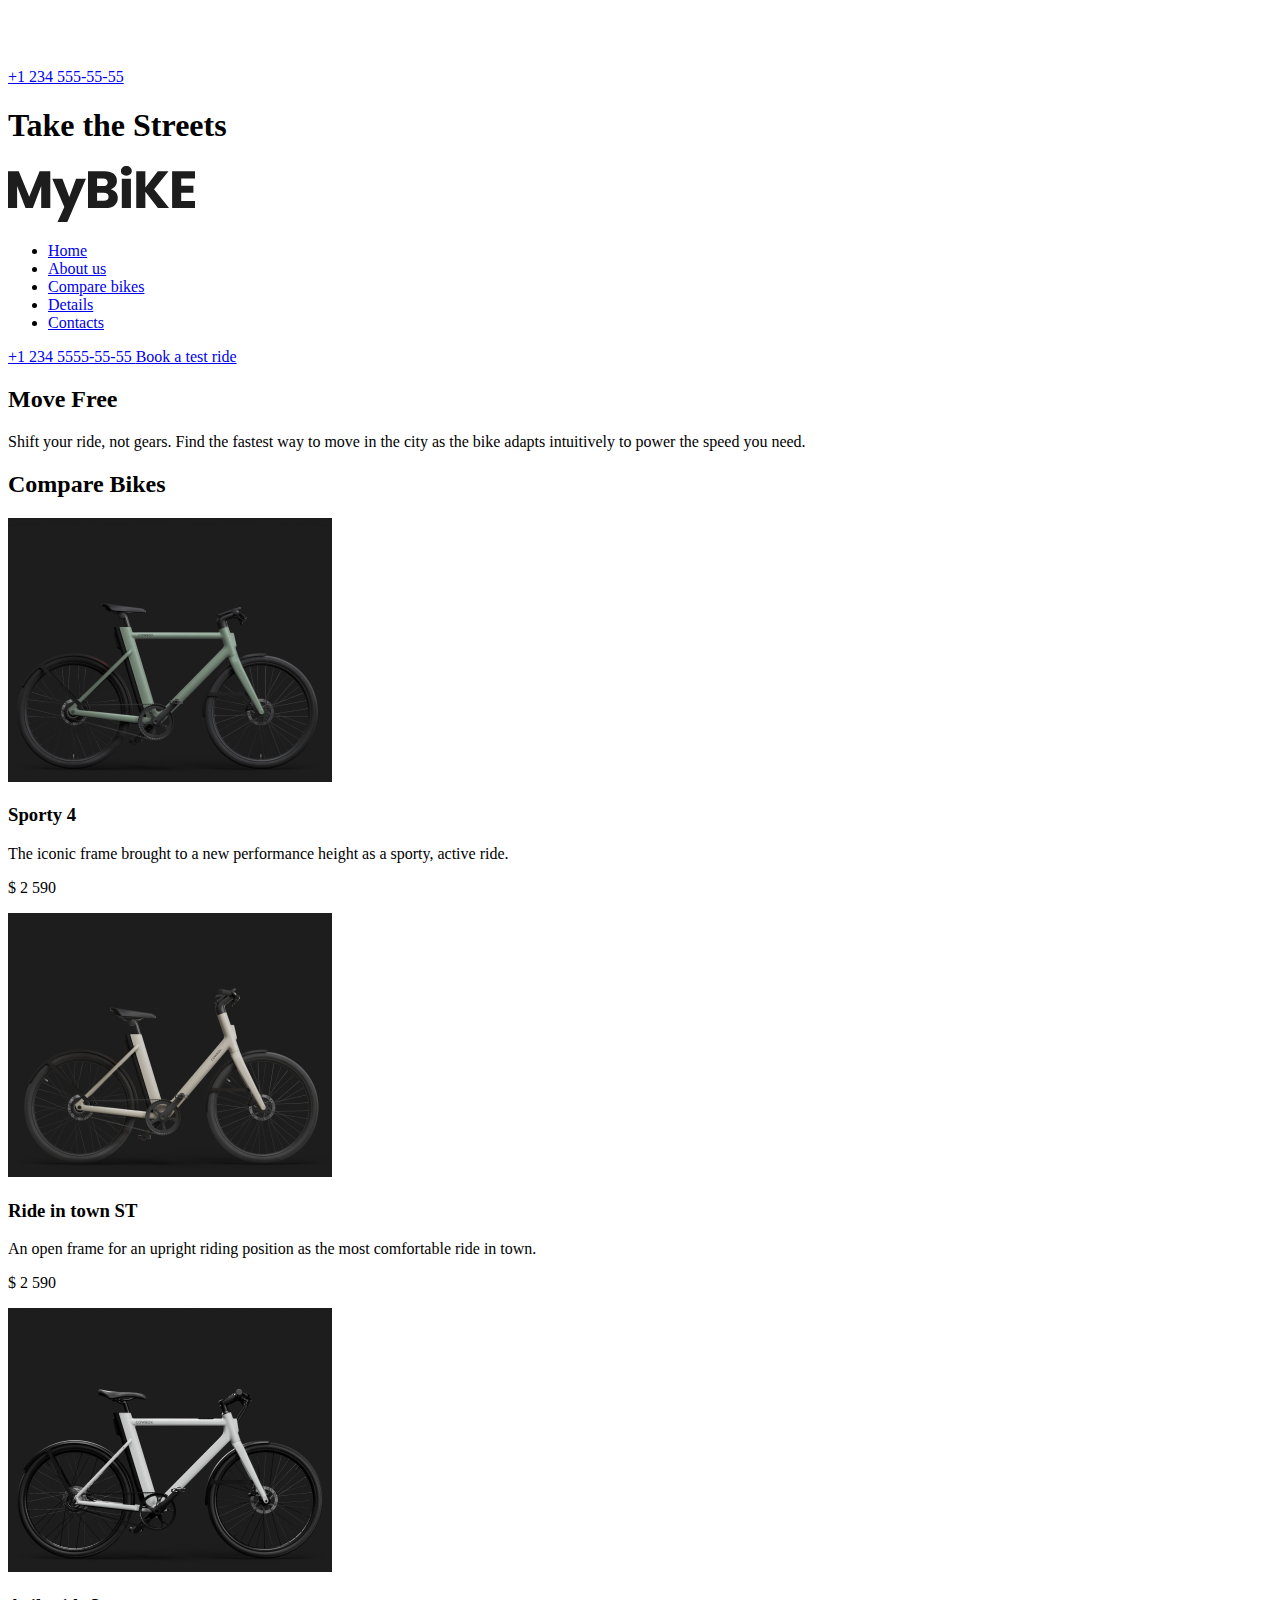
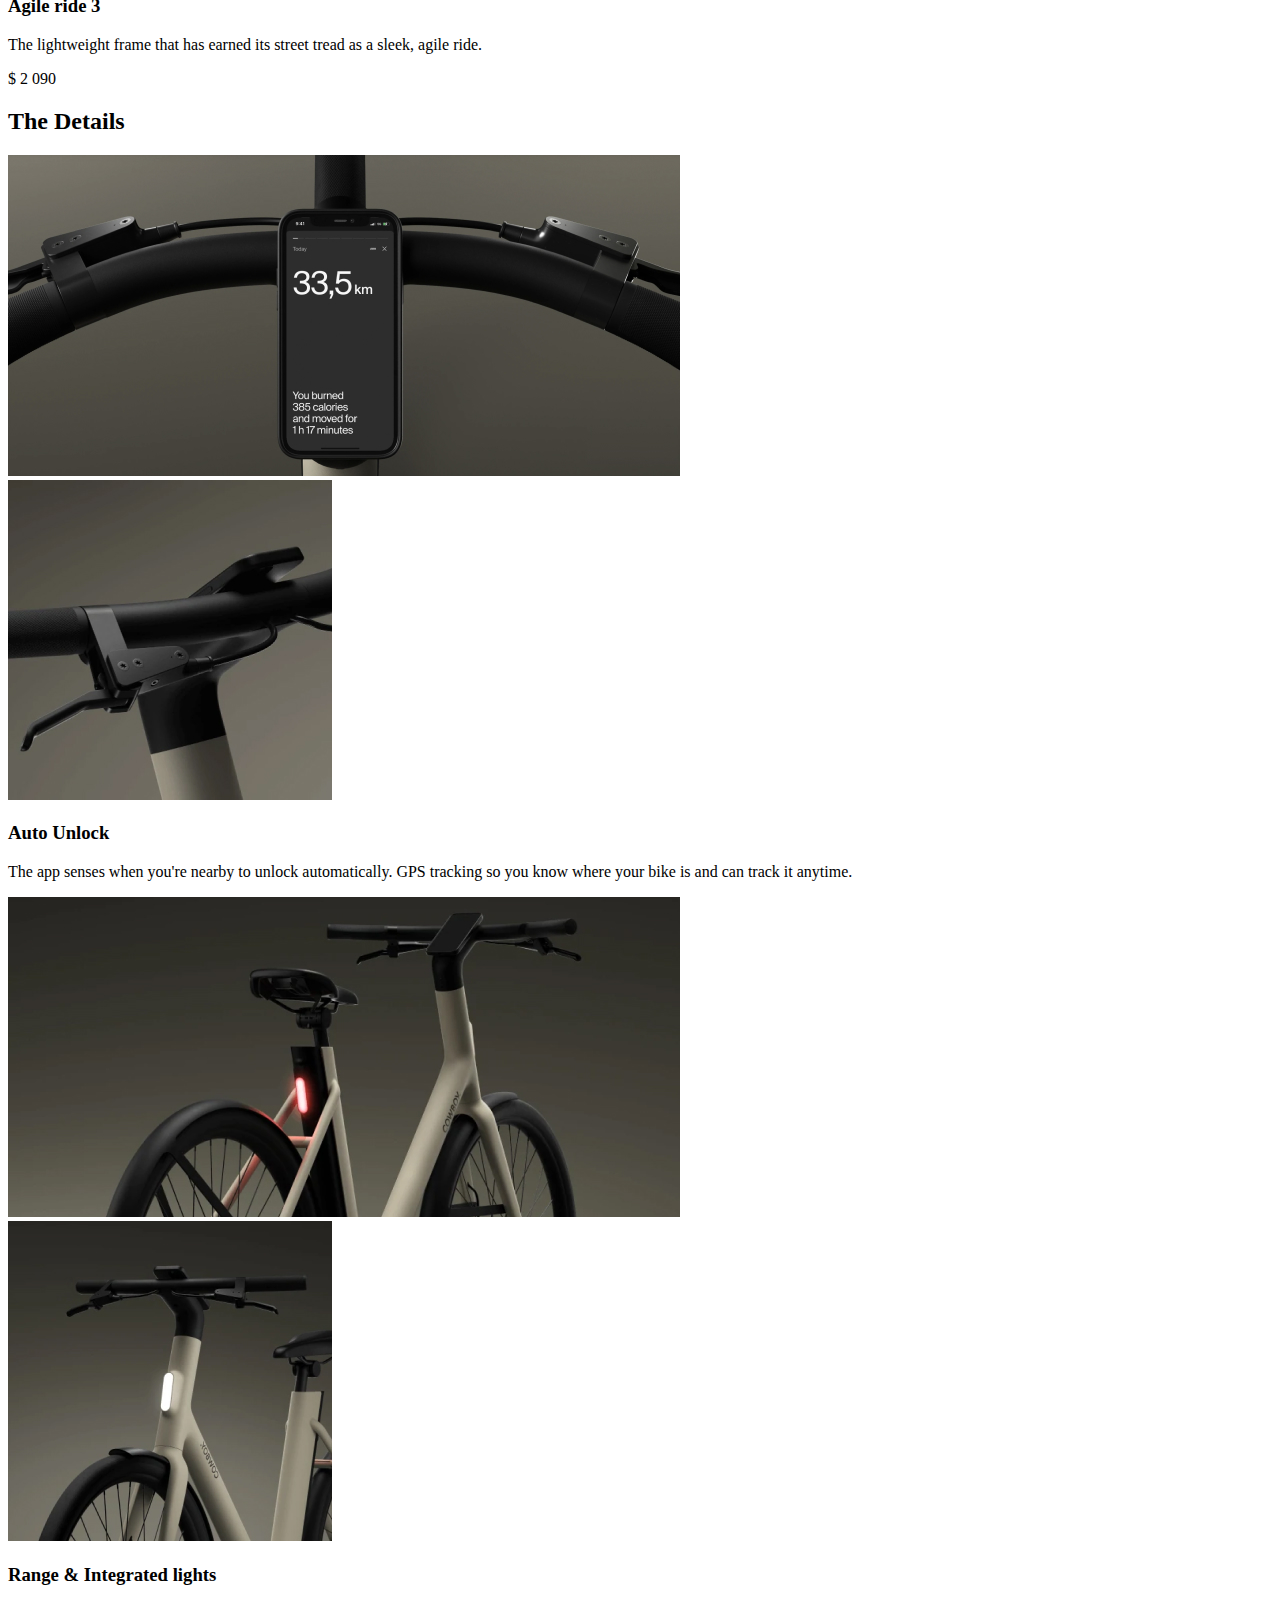
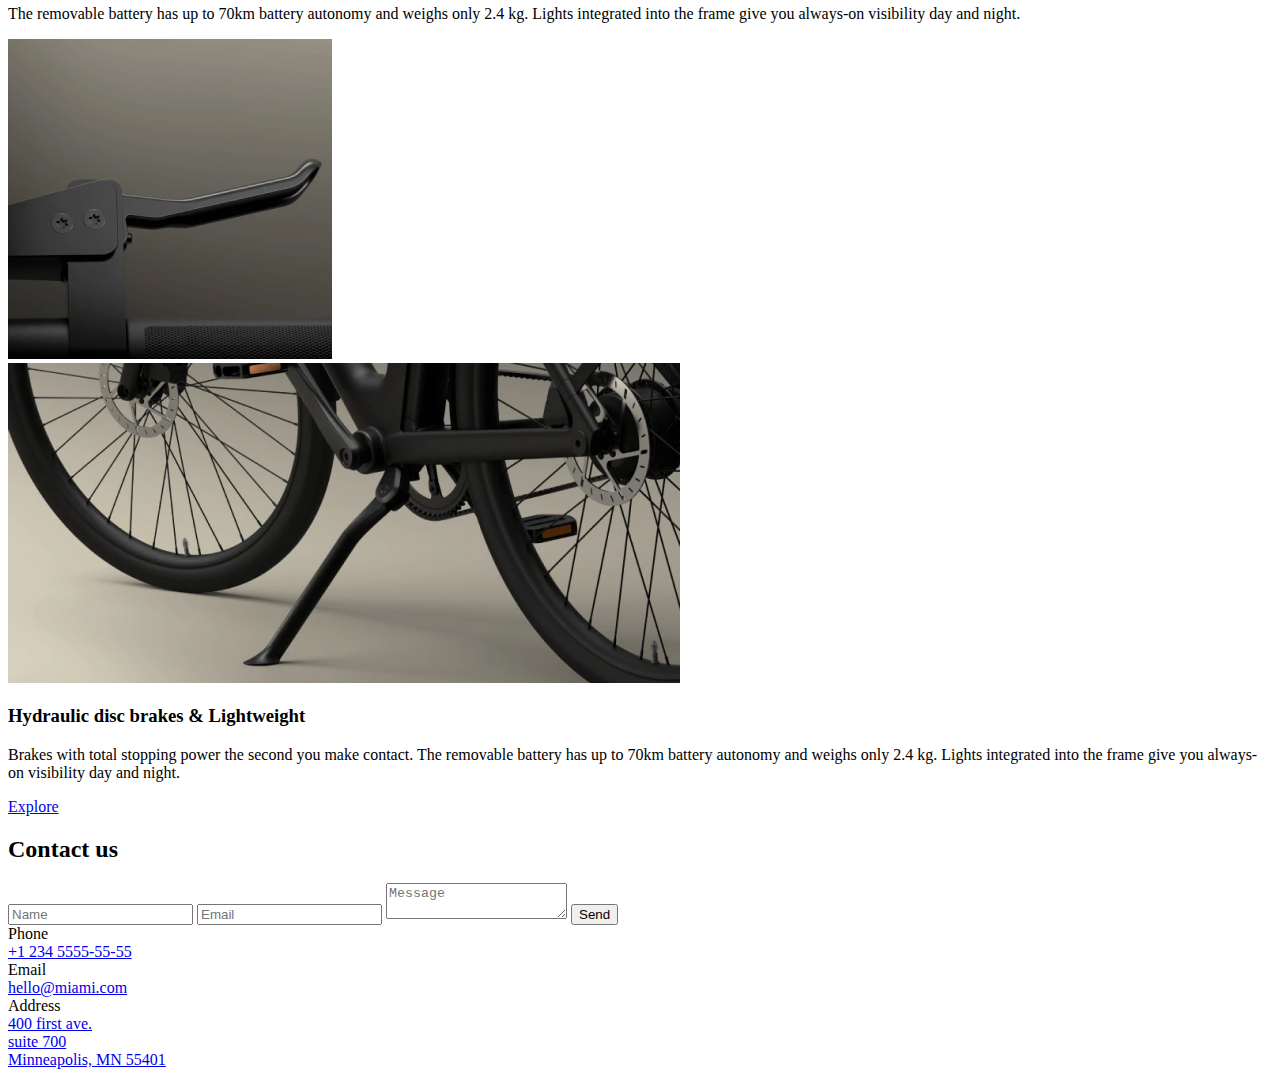
<file: src/index.html>
<!DOCTYPE html>
<html lang="en" class="page">
  <head>
    <meta charset="UTF-8">
    <meta name="viewport" content="width=device-width, initial-scale=1.0">
    <title>My Bike</title>
    <link rel="icon" href="./images/favicon.svg">
    <link rel="stylesheet" href="./styles/main.scss">
    <script
      type="text/javascript"
      src="scripts/main.js"
      defer
    ></script>
    <link rel="preconnect" href="https://fonts.googleapis.com">
    <link rel="preconnect" href="https://fonts.gstatic.com">
    <link
      href="https://fonts.googleapis.com/css2?family=Inter:wght@500;700&family=Poppins:wght@400;500;700&display=swap"
      rel="stylesheet">
  </head>
  <body class="page__body">
    <header class="header page__section">
      <div class="header__container">
        <div class="header__content">
          <div class="header__top">
            <a href="#" class="logo">
              <img
                src="./images/logo-light.svg"
                alt="Mi-Bike-logo"
                class="logo__image"
              >
            </a>

            <a href="tel:+1 234 555-55-55" class="icon icon--phone">
              <div class="icon__tooltip">+1 234 555-55-55</div>
            </a>

            <a href="#menu" class="icon icon--menu">
            </a>
          </div>

          <h1 class="header__title">
            Take the Streets
          </h1>
        </div>
      </div>
    </header>

    <nav class="page__menu menu" id="menu">
      <div class="menu__container">
        <div class="menu__content">
          <div class="menu__top">
            <a href="#" class="logo">
              <img
                src="./images/logo.svg"
                alt="Mi-Bike-logo"
                class="logo__image"
              >
            </a>
            <a href="#" class="icon icon--cross"></a>
          </div>

          <ul class="menu__list">
            <li class="menu__item">
              <a href="#" class="menu__link">Home</a>
            </li>

            <li class="menu__item">
              <a href="#about-us" class="menu__link">About us</a>
            </li>

            <li class="menu__item">
              <a href="#compare-bikes" class="menu__link">Compare bikes</a>
            </li>

            <li class="menu__item">
              <a href="#details" class="menu__link">Details</a>
            </li>

            <li class="menu__item">
              <a href="#contact-us" class="menu__link">Contacts</a>
            </li>
            </li>
          </ul>

          <a
            href="tel:+1 234 5555-55-55"
            class="menu__call menu__call--phone"
          >
            +1 234 5555-55-55
          </a>

          <a
            href="tel:+1 234 5555-55-55"
            class="menu__call menu__call--action"
          >
            Book a test ride
          </a>
        </div>

      </div>
    </nav>

    <main>
      <section class="page__section about" id="about-us">
        <div class="about__container">
          <div class="grid grid--on">
            <div class="grid__item grid__item--tablet-1-3 grid__item--desktop-1-5">
              <h2 class="about__title">Move Free</h2>
            </div>

            <div class="grid__item grid__item--tablet-4-6 grid__item--desktop-6-11">
              <p class="about__text">
                Shift your ride, not gears. Find the fastest way to move in the city as the bike adapts intuitively to power the speed you need.
              </p>
            </div>
          </div>
        </div>
      </section>

      <section class="page__section compare" id="compare-bikes">
        <div class="compare__container">
          <h2 class="page__section-title">Compare Bikes</h2>

          <div class="compare__bikes">
            <div class="compare__item bike">
              <div class="bike__img-container">
                <img
                  src="./images/bikes/bike-1.jpg"
                  alt="bike-1"
                  class="bike__img"
                >
              </div>

              <h3 class="bike__title">
                Sporty 4
              </h3>

              <p class="bike__text">
                The iconic frame brought to a new performance height as a sporty, active ride.
              </p>

              <p class="bike__price">
                $ 2 590
              </p>
            </div>

            <div class="compare__item bike">
              <div class="bike__img-container">
                <img
                  src="./images/bikes/bike-2.jpg"
                  alt="bike-2"
                  class="bike__img"
                >
              </div>

              <h3 class="bike__title">
                Ride in town ST
              </h3>

              <p class="bike__text">
                An open frame for an upright riding position as the most comfortable ride in town.
              </p>

              <p class="bike__price">
                $ 2 590
              </p>
            </div>

            <div class="compare__item bike">
              <div class="bike__img-container">
                <img
                  src="./images/bikes/bike-3.jpg"
                  alt="bike-3"
                  class="bike__img"
                >
              </div>

              <h3 class="bike__title">
                Agile ride 3
              </h3>

              <p class="bike__text">
                The lightweight frame that has earned its street tread as a sleek, agile ride.
              </p>

              <p class="bike__price">
                $ 2 090
              </p>
            </div>
          </div>
        </div>
      </section>

      <section class="page__section details" id="details">
        <div class="details__container">
          <h2 class="page__section-title">The Details</h2>

          <div class="details__detail detail">
            <div class="detail__photos">
              <div class="grid">
                <div class="grid__item grid__item--tablet-1-4 grid__item--desktop-1-8">
                  <div class="detail__photo-container">
                    <img
                      src="./images/details/details1.jpg"
                      alt="detail1"
                      class="detail__photo"
                    >
                  </div>
                </div>
                <div class="grid__item grid__item--tablet-5-6 grid__item--desktop-9-12">
                  <div class="detail__photo-container">
                    <img
                      src="./images/details/details2.jpg"
                      alt="detail2"
                      class="detail__photo"
                    >
                  </div>
                </div>
              </div>
            </div>

            <div class="detail__description">
              <h3 class="detail__title">
                Auto Unlock
              </h3>

              <p class="detail__text">
                The app senses when you're nearby to unlock automatically. GPS tracking so you know where your bike is and can track it anytime.
              </p>
            </div>
          </div>

          <div class="details__detail detail">
            <div class="detail__photos">
              <div class="grid">
                <div class="grid__item grid__item--tablet-1-4 grid__item--desktop-1-8">
                  <div class="detail__photo-container">
                    <img
                      src="./images/details/details3.jpg"
                      alt="detail3"
                      class="detail__photo"
                    >
                  </div>
                </div>
                <div class="grid__item grid__item--tablet-5-6 grid__item--desktop-9-12">
                  <div class="detail__photo-container">
                    <img
                      src="./images/details/details4.jpg"
                      alt="detail4"
                      class="detail__photo"
                    >
                  </div>
                </div>
              </div>
            </div>

            <div class="detail__description">
              <h3 class="detail__title">
                Range & Integrated lights
              </h3>

              <p class="detail__text">
                The removable battery has up to 70km battery autonomy and weighs only 2.4 kg. Lights integrated into the frame give you always-on visibility day and night.
              </p>
            </div>
          </div>

          <div class="details__detail detail">
            <div class="detail__photos">
              <div class="grid">
                <div class="grid__item grid__item--tablet-1-2 grid__item--desktop-1-4">
                  <div class="detail__photo-container">
                    <img
                      src="./images/details/details5.jpg"
                      alt="detail5"
                      class="detail__photo"
                    >
                  </div>
                </div>
                <div class="grid__item grid__item--tablet-3-6 grid__item--desktop-5-12">
                  <div class="detail__photo-container">
                    <img
                      src="./images/details/details6.jpg"
                      alt="detail6"
                      class="detail__photo"
                    >
                  </div>
                </div>
              </div>
            </div>

            <div class="detail__description">
              <h3 class="detail__title">
                Hydraulic disc brakes & Lightweight
              </h3>

              <p class="detail__text">
                Brakes with total stopping power the second you make contact. The removable battery has up to 70km battery autonomy and weighs only 2.4 kg. Lights integrated into the frame give you always-on visibility day and night.
              </p>
            </div>
          </div>

          <div class="grid grid--on">
            <div class="grid__item grid__item--tablet-2-5 grid__item--desktop-5-8">
              <a href="#" class="button button--explore">
                Explore
              </a>
            </div>
          </div>
        </div>
      </section>

      <section class="page__section contact-us" id="contact-us">
        <div class="contact-us__container">
          <h2 class="page__section-title">Contact us</h2>
          <div class="contact-us__items">
            <form
              action="#"
              class="contact-us__item form"
              method="get"
            >
              <input
                type="text"
                name="name"
                required
                placeholder="Name"
                class="form__field"
              >

              <input
                type="email"
                name="email"
                required
                placeholder="Email"
                class="form__field"
              >

              <textarea
                name="message-text"
                placeholder="Message"
                class="form__field form__field--textarea"
                required
              ></textarea>

              <button class="button button--form">
                Send
              </button>
            </form>

            <div class="contact-us__item info">
              <div class="contact-us__item-info">
                <div class="info__title">
                  Phone
                </div>

                <a
                  href="tel:+1 234 5555-55-55"
                  class="info__link"
                >
                  +1 234 5555-55-55
                </a>
              </div>

              <div class="contact-us__item-info">
                <div class="info__title">
                  Email
                </div>

                <a
                  href="mailto:hello@miami.com"
                  class="info__link"
                >
                  hello@miami.com
                </a>
              </div>

              <div class="contact-us__item-info">
                <div class="info__title">
                  Address
                </div>

                <a
                  href="https://goo.gl/maps/YXJ6s8VpDr5eiew89"
                  class="info__link"
                  target="_blank"
                >
                  400 first ave.
                  <br>
                  suite 700
                  <br>
                  Minneapolis, MN 55401
                </a>
              </div>
            </div>
          </div>
        </div>
      </section>
    </main>

    <footer class="footer"></footer>
  </body>
</html>
</file>
